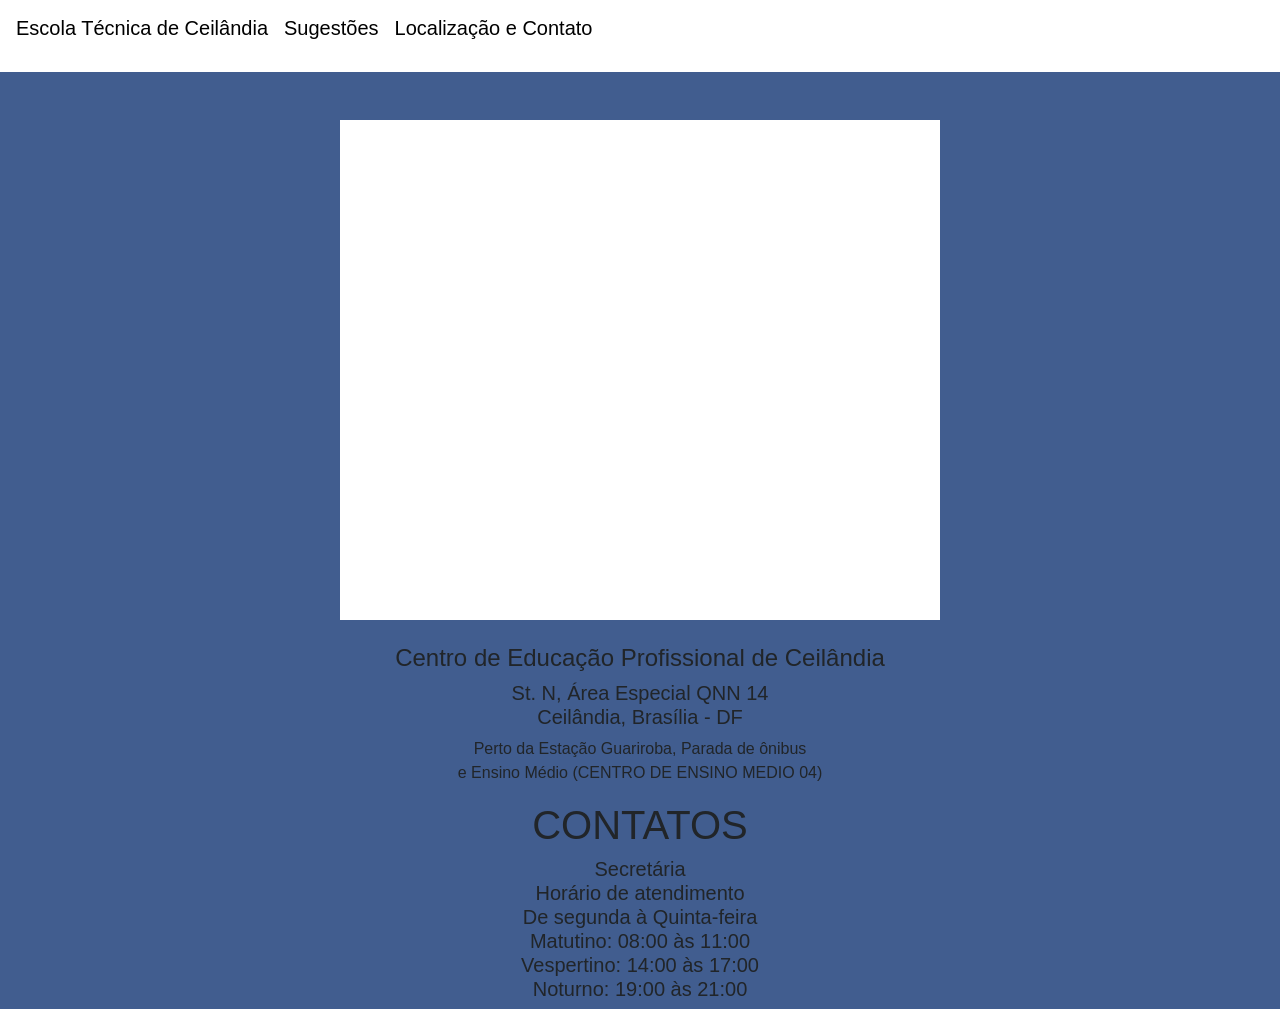
<file: locacont.html>
<!DOCTYPE html>
<html lang="pt-br">

<head>
    <!-- Meta tags Obrigatórias -->
    <meta charset="utf-8">
    <meta name="viewport" content="width=device-width, initial-scale=1, shrink-to-fit=no">

    <!-- Bootstrap CSS -->
    <link rel="stylesheet" href="https://stackpath.bootstrapcdn.com/bootstrap/4.1.3/css/bootstrap.min.css"
        integrity="sha384-MCw98/SFnGE8fJT3GXwEOngsV7Zt27NXFoaoApmYm81iuXoPkFOJwJ8ERdknLPMO" crossorigin="anonymous">
    <link href="index2.css" rel="stylesheet">

    <title>Localização e Contato</title>
</head>

<body>

    <header>
        <nav class="navbar navbar-expand-md navbar-dark fixed-top bg-white">
            <a class="navbar-brand" href="index.html">
                <p class="navsp">Escola Técnica de Ceilândia</p>
            </a>
            <a class="navbar-brand" href="sugestões.html">
                <p class="navsp">Sugestões</p>
            </a>
            <a class="navbar-brand" href="#">
                <p class="navsp">Localização e Contato</p>
            </a>
            <button class="navbar-toggler" type="button" data-toggle="collapse" data-target="#navbarCollapse"
                aria-controls="navbarCollapse" aria-expanded="false" aria-label="Toggle navigation">
                <span class="navbar-toggler-icon"></span>
            </button>
            <div class="collapse navbar-collapse" id="navbarCollapse">
                <ul class="navbar-nav mr-auto">
                </ul>
            </div>
        </nav>
    </header>
    <br><br><br><br><br>
    <center>
        <div class="mapBox"><iframe
                src="https://www.google.com/maps/embed?pb=!1m14!1m12!1m3!1d3838.513905937257!2d-48.111974950097874!3d-15.82956492798305!2m3!1f0!2f0!3f0!3m2!1i1024!2i768!4f13.1!5e0!3m2!1spt-BR!2sbr!4v1680231578469!5m2!1spt-BR!2sbr"
                style="border:0;" allowfullscreen="" loading="lazy"
                referrerpolicy="no-referrer-when-downgrade"></iframe>
        </div>
        <br>
        <h4>Centro de Educação Profissional de Ceilândia</h4>
        <h5>St. N, Área Especial QNN 14 <br>
            Ceilândia, Brasília - DF</h5>
        <p>Perto da Estação Guariroba, Parada de ônibus
        <br> e Ensino Médio (CENTRO DE ENSINO MEDIO 04)</p>
    </center>
<h1 align = "center">CONTATOS</h1>

<h5 align = "center">Secretária<br>
Horário de atendimento<br>
De segunda à Quinta-feira<br>

Matutino: 08:00 às 11:00<br>
Vespertino: 14:00 às 17:00<br>
Noturno: 19:00 às 21:00</h5>

    <!-- JavaScript (Opcional) -->
    <!-- jQuery primeiro, depois Popper.js, depois Bootstrap JS -->
    <script src="https://code.jquery.com/jquery-3.3.1.slim.min.js"
        integrity="sha384-q8i/X+965DzO0rT7abK41JStQIAqVgRVzpbzo5smXKp4YfRvH+8abtTE1Pi6jizo"
        crossorigin="anonymous"></script>
    <script src="https://cdnjs.cloudflare.com/ajax/libs/popper.js/1.14.3/umd/popper.min.js"
        integrity="sha384-ZMP7rVo3mIykV+2+9J3UJ46jBk0WLaUAdn689aCwoqbBJiSnjAK/l8WvCWPIPm49"
        crossorigin="anonymous"></script>
    <script src="https://stackpath.bootstrapcdn.com/bootstrap/4.1.3/js/bootstrap.min.js"
        integrity="sha384-ChfqqxuZUCnJSK3+MXmPNIyE6ZbWh2IMqE241rYiqJxyMiZ6OW/JmZQ5stwEULTy"
        crossorigin="anonymous"></script>
</body>

</html>
</file>
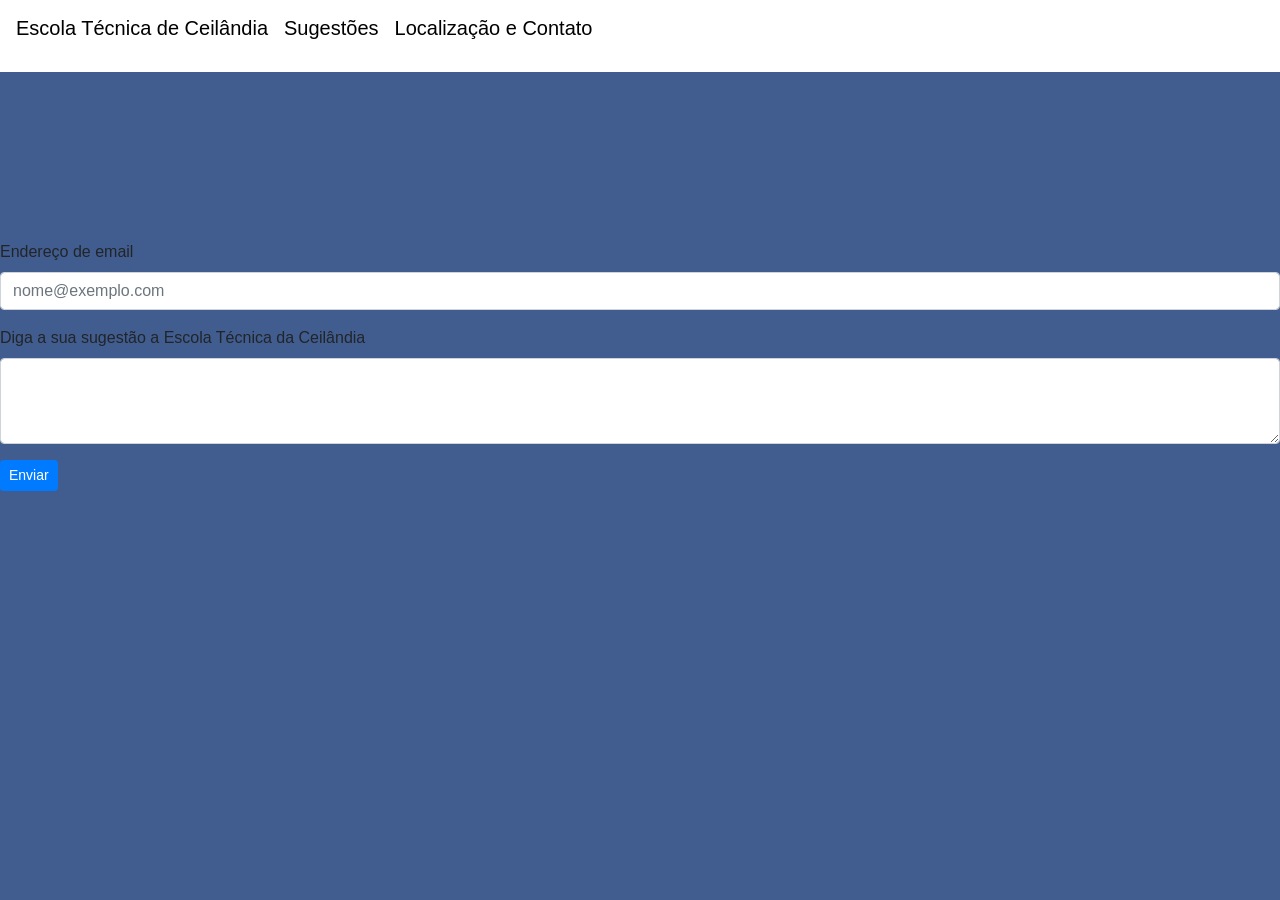
<file: sugestões.html>
<!DOCTYPE html>
<html lang="pt-br">
  <head>
    <!-- Meta tags Obrigatórias -->
    <meta charset="utf-8">
    <meta name="viewport" content="width=device-width, initial-scale=1, shrink-to-fit=no">

    <!-- Bootstrap CSS -->
    <link rel="stylesheet" href="https://stackpath.bootstrapcdn.com/bootstrap/4.1.3/css/bootstrap.min.css" integrity="sha384-MCw98/SFnGE8fJT3GXwEOngsV7Zt27NXFoaoApmYm81iuXoPkFOJwJ8ERdknLPMO" crossorigin="anonymous">
    <link href="index.css" rel="stylesheet"> 

    <title>Sugestões</title>
  </head>
  <body>
    
    <header>
        <nav class="navbar navbar-expand-md navbar-dark fixed-top bg-white">
          <a class="navbar-brand" href="index.html">
            <p class="navsp">Escola Técnica de Ceilândia</p>
          </a>
          <a class="navbar-brand" href="#">
            <p class="navsp">Sugestões</p>
          </a>
          <a class="navbar-brand" href="locacont.html">
            <p class="navsp">Localização e Contato</p>
          </a>
          <button class="navbar-toggler" type="button" data-toggle="collapse" data-target="#navbarCollapse"
            aria-controls="navbarCollapse" aria-expanded="false" aria-label="Toggle navigation">
            <span class="navbar-toggler-icon"></span>
          </button>
          <div class="collapse navbar-collapse" id="navbarCollapse">
            <ul class="navbar-nav mr-auto">
            </ul>
          </div>
        </nav>
      </header>
      <br><br><br><br><br><br><br><br><br><br>
      <form>
        <div class="form-group">
          <label for="exampleFormControlInput1">Endereço de email</label>
          <input type="email" class="form-control" id="exampleFormControlInput1" placeholder="nome@exemplo.com">
        </div>
        </div>
        <div class="form-group">
          <label for="exampleFormControlTextarea1">Diga a sua sugestão a Escola Técnica da Ceilândia</label>
          <textarea class="form-control" id="exampleFormControlTextarea1" rows="3"></textarea>
        </div>
      </form>
      <button type="button" class="btn btn-primary btn-sm">Enviar</button>

    <!-- JavaScript (Opcional) -->
    <!-- jQuery primeiro, depois Popper.js, depois Bootstrap JS -->
    <script src="https://code.jquery.com/jquery-3.3.1.slim.min.js" integrity="sha384-q8i/X+965DzO0rT7abK41JStQIAqVgRVzpbzo5smXKp4YfRvH+8abtTE1Pi6jizo" crossorigin="anonymous"></script>
    <script src="https://cdnjs.cloudflare.com/ajax/libs/popper.js/1.14.3/umd/popper.min.js" integrity="sha384-ZMP7rVo3mIykV+2+9J3UJ46jBk0WLaUAdn689aCwoqbBJiSnjAK/l8WvCWPIPm49" crossorigin="anonymous"></script>
    <script src="https://stackpath.bootstrapcdn.com/bootstrap/4.1.3/js/bootstrap.min.js" integrity="sha384-ChfqqxuZUCnJSK3+MXmPNIyE6ZbWh2IMqE241rYiqJxyMiZ6OW/JmZQ5stwEULTy" crossorigin="anonymous"></script>
  </body>
</html>
</file>
<file: index2.css>
/* MAPA */

body {
    background-color: rgb(65, 93, 143);
}
* {
    margin: 0;
    padding: 0;
    box-sizing: border-box;
}
.mapBox{
    position: relative;
    width: 600px;
    height: 500px;
    background: #fff;
}
.mapBox iframe {
    width: 100%;
    height: 100%;
}
.navsp {
    font-size: 20px;
    font-family: 'Trebuchet MS', 'Lucida Sans Unicode', 'Lucida Grande', 'Lucida Sans', Arial, sans-serif;
    color: black;
    
}
</file>
<file: index.css>
body {
    background-color: rgb(65, 93, 143);
}
.texth2 {  
    font-weight: 400;
    margin: auto;
    margin-left: 120px;
    left: 90px;
    line-height: 1;
    letter-spacing: -.03rem;
    color: white;
}
.textp {
    font-weight: 400;
    margin: 30pt;
    line-height: 1;
    letter-spacing: -.03rem;
    font-size: x-large;
    color: rgb(0, 0, 0);
}
.texth4 {
    font-weight: 400;
    line-height: 1;
    color: white;
}
.etcimg {
    display: flex;
    justify-content: center;
}

.biblioteca {
    margin: auto;
    position: absolute;
    left: 90pt;
    right: 20pt;
}

.patio {
    font-weight: 400;
    margin: auto;
    margin-left: 120px;
    left: 90px;
    line-height: 1;
    letter-spacing: -.03rem;
    font-size: x-large;
    color: white;
}

.bbc {
    font-weight: 400;
    margin: auto;
    margin-left: 120px;
    left: 90px;
    line-height: 1;
    letter-spacing: -.03rem;
    font-size: x-large;
    color: white;
}

img {
    width: 600px;
    box-shadow: black 3px 3px 3px 3px;
}   
.navsp {
    font-size: 20px;
    font-family: 'Trebuchet MS', 'Lucida Sans Unicode', 'Lucida Grande', 'Lucida Sans', Arial, sans-serif;
    color: black;
    
}
</file>
